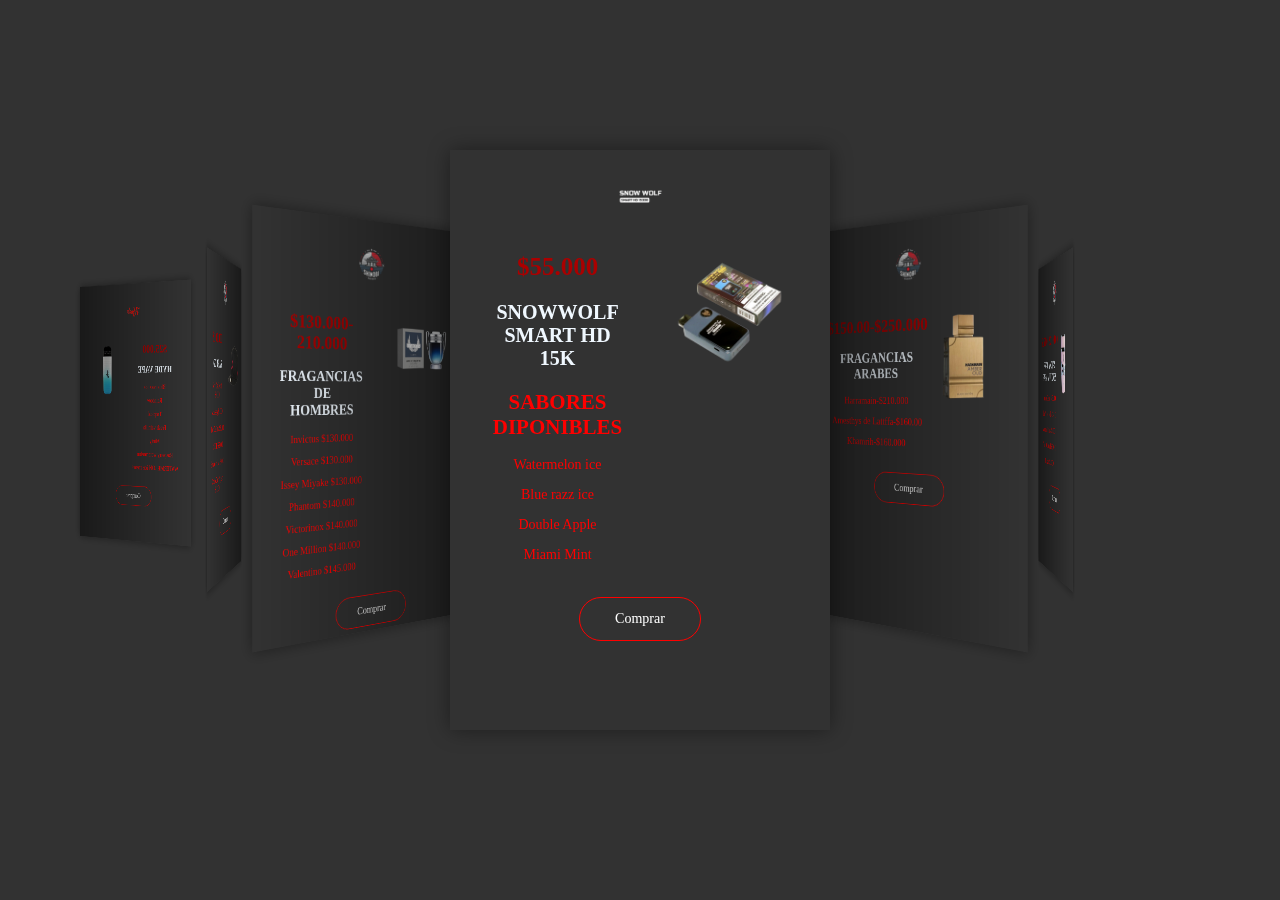
<file: vaper/vaper.html>
<!DOCTYPE html>
<html lang="en">
<head>
    <meta charset="UTF-8">
    <meta name="viewport" content="width=, initial-scale=1.0">
    <title>producto</title>
    <link rel="stylesheet" href="https://cdnjs.cloudflare.com/ajax/libs/font-awesome/6.4.0/css/all.min.css" integrity="sha512-iecdLmaskl7CVkqkXNQ/ZH/XLlvWZOJyj7Yy7tcenmpD1ypASozpmT/E0iPtmFIB46ZmdtAc9eNBvH0H/ZpiBw==" crossorigin="anonymous" referrerpolicy="no-referrer" />
    <link
  rel="stylesheet"
  href="https://cdn.jsdelivr.net/npm/swiper@11/swiper-bundle.min.css"
/>
    <link rel="stylesheet" href="stilov.css">
</head>
<body>
<div class="swiper mySwiper">
<div class="swiper-wrapper">


    <div class="swiper-slide">
        <div class="icons">
            <i class="fa-solid fa-circle-grrow-left"></i>
              <img src="imagenesv/vaperslogo.png" alt="">
        <i class="fa-regular fa-heart"></i>
            </div>
            <div class="product-content">
                <div class="product-txt">
                    <span>$55.000</span>
                    <h3>Snowwolf Smart HD 15K</h3>

                    <h2>SABORES DIPONIBLES</h2>
                    <p>
                        Watermelon ice
                    </p>
                    <p>
                        
Blue razz ice
      </p>
      <p>
      
Double Apple
      </p>
      <p>
       
Miami Mint
      </p>


                </div>

                <div class="product-img">
                    <img src="imagenesv/quitar_fondo_2-removebg-preview.png" alt="">

                </div>

            </div>

                <a href="https://walink.co/2f3f0c" class="btn-1">Comprar</a>
            </div>



            <div class="swiper-slide">
                <div class="icons">
                    <i class="fa-solid fa-circle-grrow-left"></i>
                      <img src="imagenesv/logo.png" alt="">
                <i class="fa-regular fa-heart"></i>
                    </div>
                    <div class="product-content">
                        <div class="product-txt">
                            <span>$150.00-$250.000</span>
                            <h3>FRAGANCIAS ARABES</h3>
        <p>
            Harramain-$210.000
        </p>
<p>
    Amesthys de Lattffa-$160.00
</p>
        <p>
            Khamrih-$160.000
        </p>
                        </div>
        
                        <div class="product-img">
                            <img src="imagenesv/Al-Haramain-Amber-Oud-Black-Edition-woda-perfumowana-spray-100ml-removebg-preview.png" alt="">
        
                        </div>

        
                    </div>
        
                        <a href="https://walink.co/2f3f0c" class="btn-1">Comprar</a>
                    </div>

                    <div class="swiper-slide">
                        <div class="icons">
                            <i class="fa-solid fa-circle-grrow-left"></i>
                              <img src="imagenesv/logo.png" alt="">
                        <i class="fa-regular fa-heart"></i>
                            </div>
                            <div class="product-content">
                                <div class="product-txt">
                                    <span>$150.00-$210.000</span>
                                    <h3>FRAGANCIAS PARA MUJERES</h3>
                <p>
                    Ariana Grande-$150.000
                </p>
        <p>
            La Vie Eot Belle-$140.00
        </p>
                <p>
                    Moshino Rosada-$160.000
                </p>

                <p>
                    Yara De Lattaff-$130.000
                </p>

                <p>
                    Bvulgari-$120.000
                </p>
                                </div>
                
                                <div class="product-img">
                                    <img src="imagenesv/yaraa.png" alt="">
                
                                </div>
        
                
                            </div>
                
                                <a href="https://walink.co/2f3f0c" class="btn-1">Comprar</a>
                            </div>
        

                    <div class="swiper-slide">
                        <div class="icons">
                            <i class="fa-solid fa-circle-grrow-left"></i>
                              <img src="imagenesv/hyde__68545.original-removebg-preview_1.webp" alt="">
                        <i class="fa-regular fa-heart"></i>
                            </div>
                            <div class="product-content">
                                <div class="product-txt">
                                    <span>$25.000</span>
                                    <h3>Hyde Vape</h3>
                                    <p>Blue razz ice 
                                        </p>
                <p>
                    Rainbow
                
                </p>
                <p>
                    Tropical
                    
                </p>
                <p>
                    
                    Fresh vainilla
                   
                </p>

                <p>

                    Minty
                   
                </p> 
                <p>
                   
                    Rasperry watermelon
                    
                </p>
                <p>
                    WATERMELON ice crem<
                </p>
                                </div>
                
                                <div class="product-img">
                                    <img src="imagenesv/borrar-removebg-preview.png" alt="">
                
                                </div>
                
                            </div>
                
                                <a href="https://walink.co/2f3f0c" class="btn-1">Comprar</a>
                            </div>


                            <div class="swiper-slide">
                                <div class="icons">
                                    <i class="fa-solid fa-circle-grrow-left"></i>
                                      <img src="imagenesv/logo.png" alt="">
                                <i class="fa-regular fa-heart"></i>
                                    </div>
                                    <div class="product-content">
                                        <div class="product-txt">
                                            <span>$100.000</span>
                                            <h3>GORRAS </h3>
                                            <p>New Era Cerrada $100.000</p>
                                            <p>Monastery $110.000</p>
                                            <p>Ner Era Frma $80.000</p>
                                            <p>5 PANELES $80.000</p>
                                            <p>Beisbolera LA $80.000</p>
                                        <p>
                                            Gorro Dior Playero $130.000
                                        </p>
                        
                        
                                        </div>
                        
                                        <div class="product-img">
                                            <img src="imagenesv/gorra-removebg-preview.png" alt="">
                        
                                        </div>
                        
                                    </div>
                        
                                        <a href="https://walink.co/2f3f0c" class="btn-1">Comprar</a>
                                    </div>


                                    <div class="swiper-slide">
                                        <div class="icons">
                                            <i class="fa-solid fa-circle-grrow-left"></i>
                                              <img src="imagenesv/logo.png" alt="">
                                        <i class="fa-regular fa-heart"></i>
                                            </div>
                                            <div class="product-content">
                                                <div class="product-txt">
                                                    <span>$130.000-210.000</span>
                                                    <h3>FRAGANCIAS DE HOMBRES</h3>
                                                    <p>Invictus $130.000</p>
                                                    <p>Versace $130.000</p>
                                                    <p>Issey Miyake $130.000</p>
                                                    <p>Phantom $140.000</p>
                                                    <p>Victorinox $140.000</p>
                                                    <p>One Million $140.000</p>
                                                    <p>Valentino $145.000</p>


                                
                                
                                                </div>
                                
                                                <div class="product-img">
                                                    <img src="imagenesv/inv.png" alt="">
                                
                                                </div>
                                
                                            </div>
                                
                                                <a href="https://walink.co/2f3f0c" class="btn-1">Comprar</a>
                                            </div>
        

            
</div>

</div>


    

    <script src="https://cdn.jsdelivr.net/npm/swiper@11/swiper-bundle.min.js"></script>

 <SCript>
var swiper = new Swiper(".mySwiper",{
effect: "coverflow",
grabcursor: true,
centeredSlides: true,
slidesPerView: "auto",
loop: true,
coverflowEffect: {
    depth:500,
    modifer:1,
    slidesShadows:true
}

})

 </SCript>
</body>
</html>
</file>
<file: vaper/stilov.css>
html,
body {

    position: relative;
    height: 100%;

}

body {

background-color: #323232;
font-family: Helvetice Neve, Helvetice;
font-size: 14px;
color: #ff0000;
margin: 0;
padding: 0;

}

.swiper {

    width: 100%;
    padding: 150px 0 50px 0;

}

.swiper-slide {
width: 300px;
height: 500px;
background-color: #323232;
box-shadow: 0 0 20px rgba(0,0,0,0.4);
padding: 40px;
text-align: center;
}
.icons {

    display: flex;
    justify-content: space-between;
    align-items: center;
    margin-bottom: 50px;
}

.icons i {
    font-size: 20px;
    color: rgb(255, 0, 0);

}

.icons img {
    width: 45px;

}

.product-content {
    display: flex;
    justify-content: space-between;
}

.product-txt {
    flex-basis: 45%;

}

.product-txt span {
    font-size: 25px;
    color: rgb(170, 0, 0);
    font-weight: bold;

}
.product-txt h3 {
    font-size: 20px;
    color: aliceblue;
    text-transform: uppercase;
}

.product.txt p {
    font-size: 14px;
    color: aliceblue;

}

.product-img {
    flex-basis: 50%;
    text-align: right;
}


.product-img img {

    width: 120px;
}

.btn-1 {

    display: inline-block;
    padding: 13px 35px;
    border: 1px solid rgb(255, 0, 0);
    border-radius: 25px;
    color: rgb(255, 255, 255);
    text-decoration: none;
    margin-top: 20px;
}
</file>
